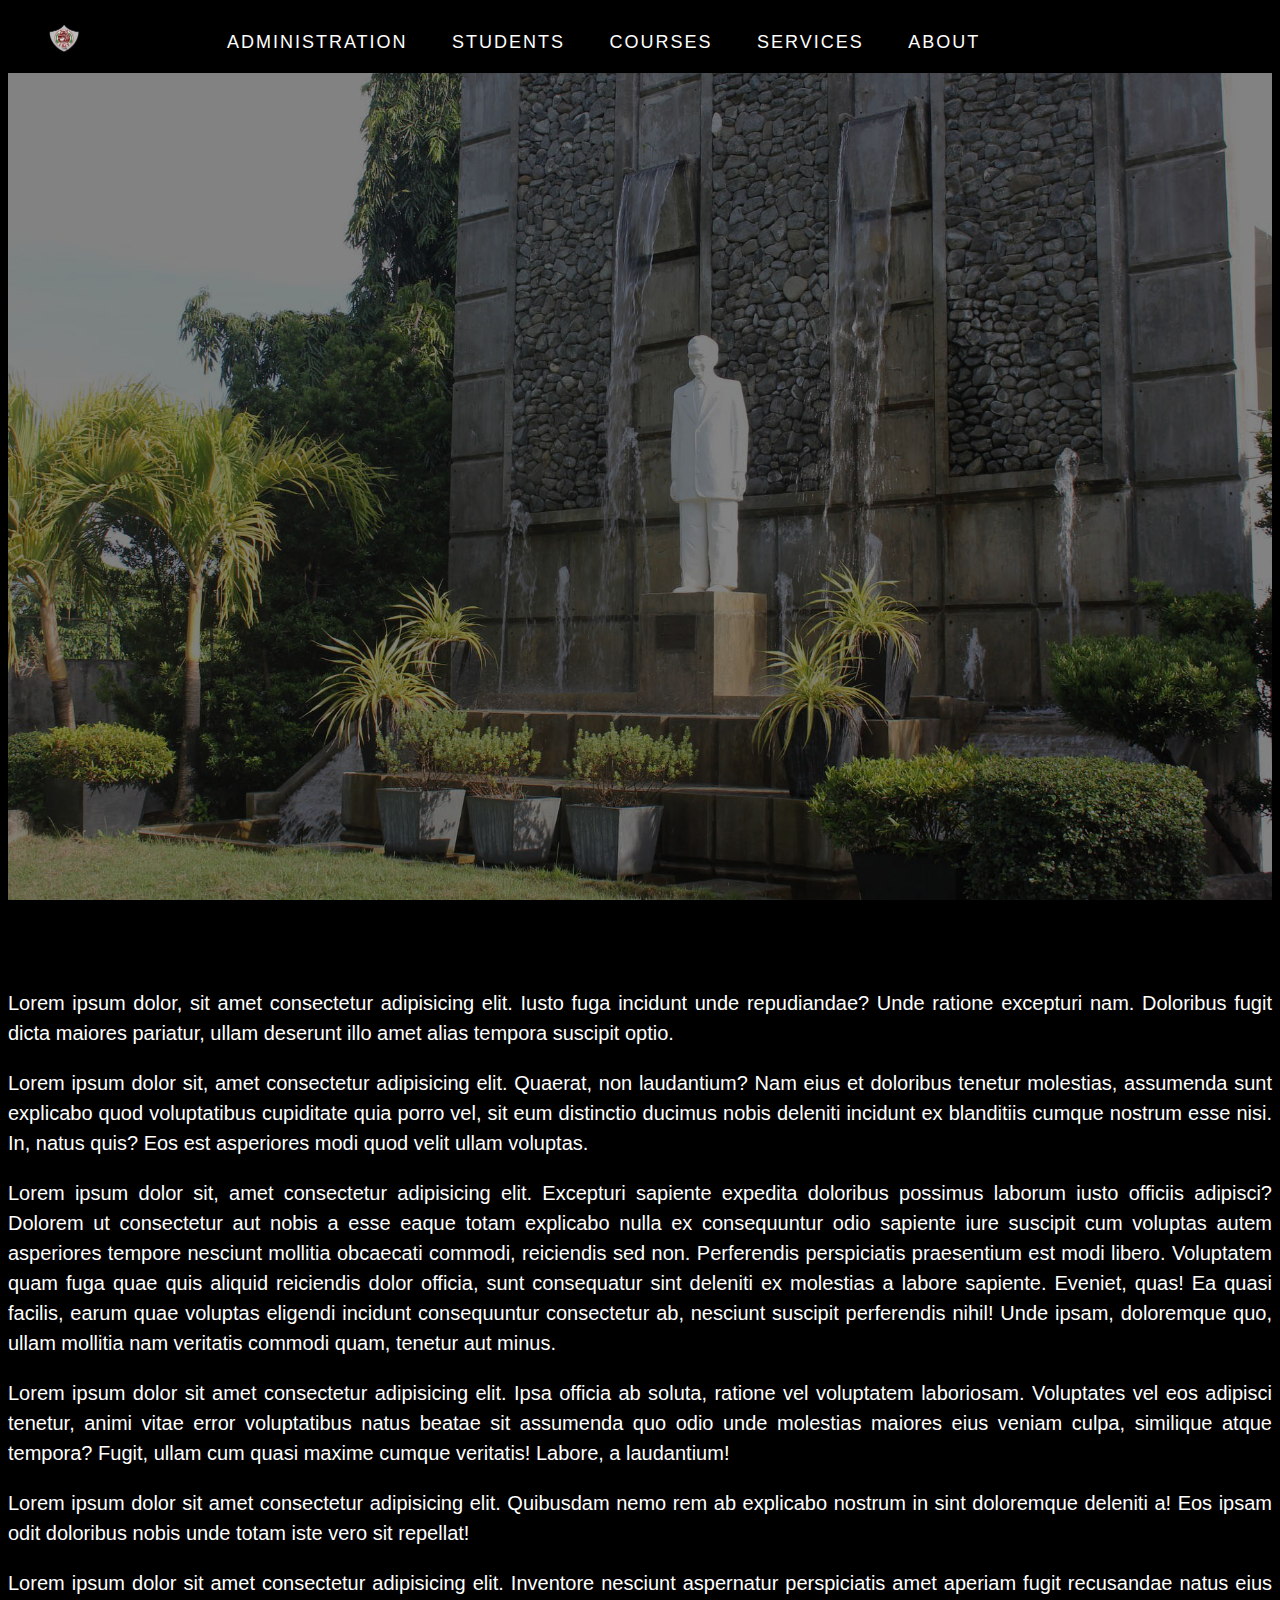
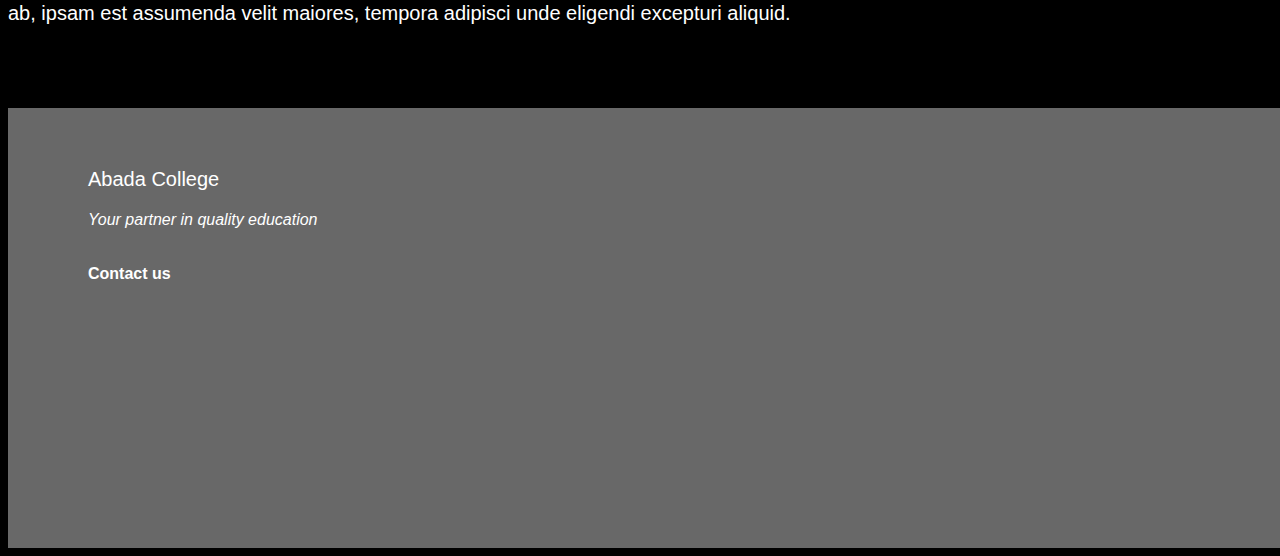
<file: index.html>
<!DOCTYPE html>
<html>
<head>
  <meta charset="UTF-8">
<title>Abada College</title>
<link rel="icon" href="icon/new logo ac2.png" type="img\jpeg">
<link rel="stylesheet" href="styles/styles.css">

</head>
<body>
<div class="wrapper">
<header>
<nav>

<div class="logo" href="index.html"><img src="icon/new logo ac2.png" alt=""></div>
<div class="menu">
<ul>
    <li><a href="">Administration</a></li>
    <li><a href="">Students</a></li>
    <li><a href="">Courses</a></li>
    <li><a href="">SERVICES</a></li>
    <li><a href="">ABOUT</a></li>
    <li><a href=""></a></li>
    <li><a href=""></a></li>

</ul>
</div>
</nav>


</header>
<div class="content">
  <p>
    Lorem ipsum dolor, sit amet consectetur adipisicing elit. Iusto fuga incidunt unde repudiandae? Unde ratione excepturi nam. Doloribus fugit dicta maiores pariatur, ullam deserunt illo amet alias tempora suscipit optio.
  </p>
  <p>
    Lorem ipsum dolor sit, amet consectetur adipisicing elit. Quaerat, non laudantium? Nam eius et doloribus tenetur molestias, assumenda sunt explicabo quod voluptatibus cupiditate quia porro vel, sit eum distinctio ducimus nobis deleniti incidunt ex blanditiis cumque nostrum esse nisi. In, natus quis? Eos est asperiores modi quod velit ullam voluptas.
  </p>

  <p>
    Lorem ipsum dolor sit, amet consectetur adipisicing elit. Excepturi sapiente expedita doloribus possimus laborum iusto officiis adipisci? Dolorem ut consectetur aut nobis a esse eaque totam explicabo nulla ex consequuntur odio sapiente iure suscipit cum voluptas autem asperiores tempore nesciunt mollitia obcaecati commodi, reiciendis sed non. Perferendis perspiciatis praesentium est modi libero. Voluptatem quam fuga quae quis aliquid reiciendis dolor officia, sunt consequatur sint deleniti ex molestias a labore sapiente. Eveniet, quas! Ea quasi facilis, earum quae voluptas eligendi incidunt consequuntur consectetur ab, nesciunt suscipit perferendis nihil! Unde ipsam, doloremque quo, ullam mollitia nam veritatis commodi quam, tenetur aut minus.
  </p>
  <p>
    Lorem ipsum dolor sit amet consectetur adipisicing elit. Ipsa officia ab soluta, ratione vel voluptatem laboriosam. Voluptates vel eos adipisci tenetur, animi vitae error voluptatibus natus beatae sit assumenda quo odio unde molestias maiores eius veniam culpa, similique atque tempora? Fugit, ullam cum quasi maxime cumque veritatis! Labore, a laudantium!
  </p>
  <p>
    Lorem ipsum dolor sit amet consectetur adipisicing elit. Quibusdam nemo rem ab explicabo nostrum in sint doloremque deleniti a! Eos ipsam odit doloribus nobis unde totam iste vero sit repellat!
  </p>
  <p>
    Lorem ipsum dolor sit amet consectetur adipisicing elit. Inventore nesciunt aspernatur perspiciatis amet aperiam fugit recusandae natus eius ab, ipsam est assumenda velit maiores, tempora adipisci unde eligendi excepturi aliquid.
  </p>
</div>

</div>


<div class="footer">
  <p class="school">Abada College </p>
  <p class="moto">Your partner in quality education</p>
  <p class="Contact">Contact us</p>
</div>



</body>

</html>
</file>
<file: styles/styles.css>
html.body{
    margin: 0;
    padding: 0;
    width: 100%;
}

body{
    font-family: sans-serif;
    background-color: #000;
}

header{
    width: 100%;
    height: 100vh;
    background: url(abada-bg.jpg) no-repeat 50% 50%;
    background-size: cover;
    background-attachment: fixed;
    

}

.content{
  width: 100%;
  margin: 4em auto;
  font-size: 20px;
  line-height: 30px;
  text-align: justify;
  color: white;
}

.logo{
  position: fixed;
  float: left;
  margin: 16px 36px;
  color: white;
  font-weight: bold;
  font-size: 24px;
}

nav{
  position: fixed;
  width: 100%;
  margin-top: 0;
}

nav ul{
  list-style: none;
  background: rgb(0, 0, 0);
  overflow: hidden;
  color: white;
  margin: 0;
  padding: 0;
  text-align: center;
  transition: 1s;
}

nav .black ul{
  background: #000;
}
nav ul li{
  display: inline-block;
  padding:20px;
}

nav ul li a{
  text-decoration: none;
  color: white;
  font-size: 18px;
  font-family: sans-serif;
  text-transform: uppercase;
  letter-spacing: 2px;
}

img{
  display: inline-block;
  width: 30px;
  padding: 0;
  margin: 0px 5px;
  transition: 0.6s;
}

img:hover{
width: 35px;
cursor: pointer;
}

nav ul li a:hover{
  color:maroon;
}
.back-video{
  position: flex;
  width: 100%;
  z-index: -1;
  margin: 0;
  padding: 0;
}

.footer {
  
  left: 0;
  bottom: 0;
  padding-top: 40px;
  padding-left:80px ;
  width: 100%;
  height: 400px;
  background-color: rgb(104, 104, 104);
  color: white;
  text-align: left;
}

.school{
font-size: 20px;
}

.moto{
  font-style: italic;
}

.Contact{
  padding-top: 20px;
  font-weight: bold;
}
</file>
